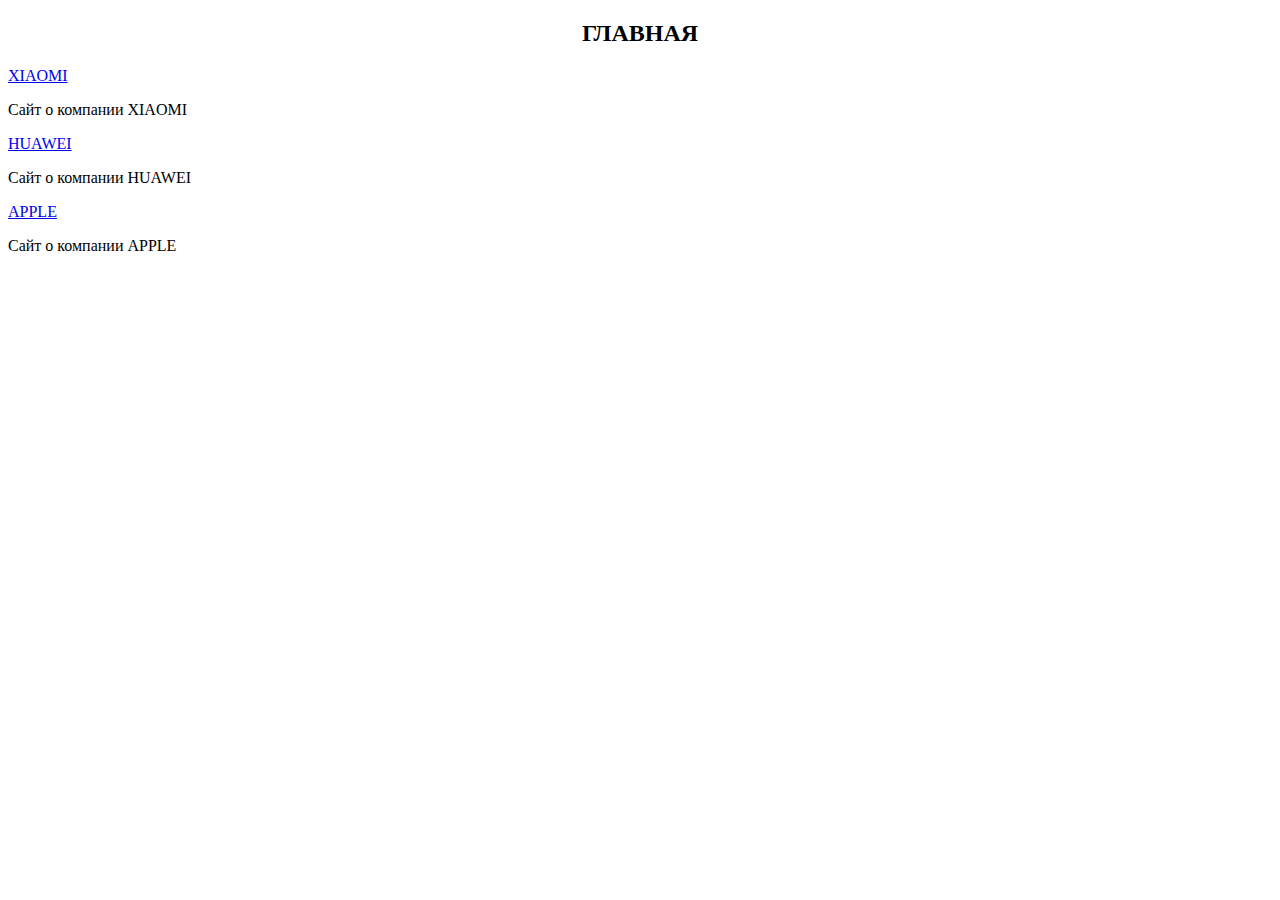
<file: ГЛАВНАЯ.html>
<!DOCTYPE html>
<html>
<head>
	<title>ГЛАВНАЯ</title>
	<link rel="stylesheet" type="text/css" href="LOLIPOP.css">
</head>
<meta charset="utf-8">
<body>

<h2 class="center">ГЛАВНАЯ</h2>

<a href="html.html">XIAOMI</a>

<p>Сайт о компании XIAOMI</p>

<a href="huawei.html">HUAWEI</a>

<p>Сайт о компании HUAWEI</p>

<a href="apple.html">APPLE</a>

<p>Сайт о компании APPLE</p>





















</body>
</html>
</file>
<file: LOLIPOP.css>
.AAA{

}
.center{
	text-align: center;
}
</file>
